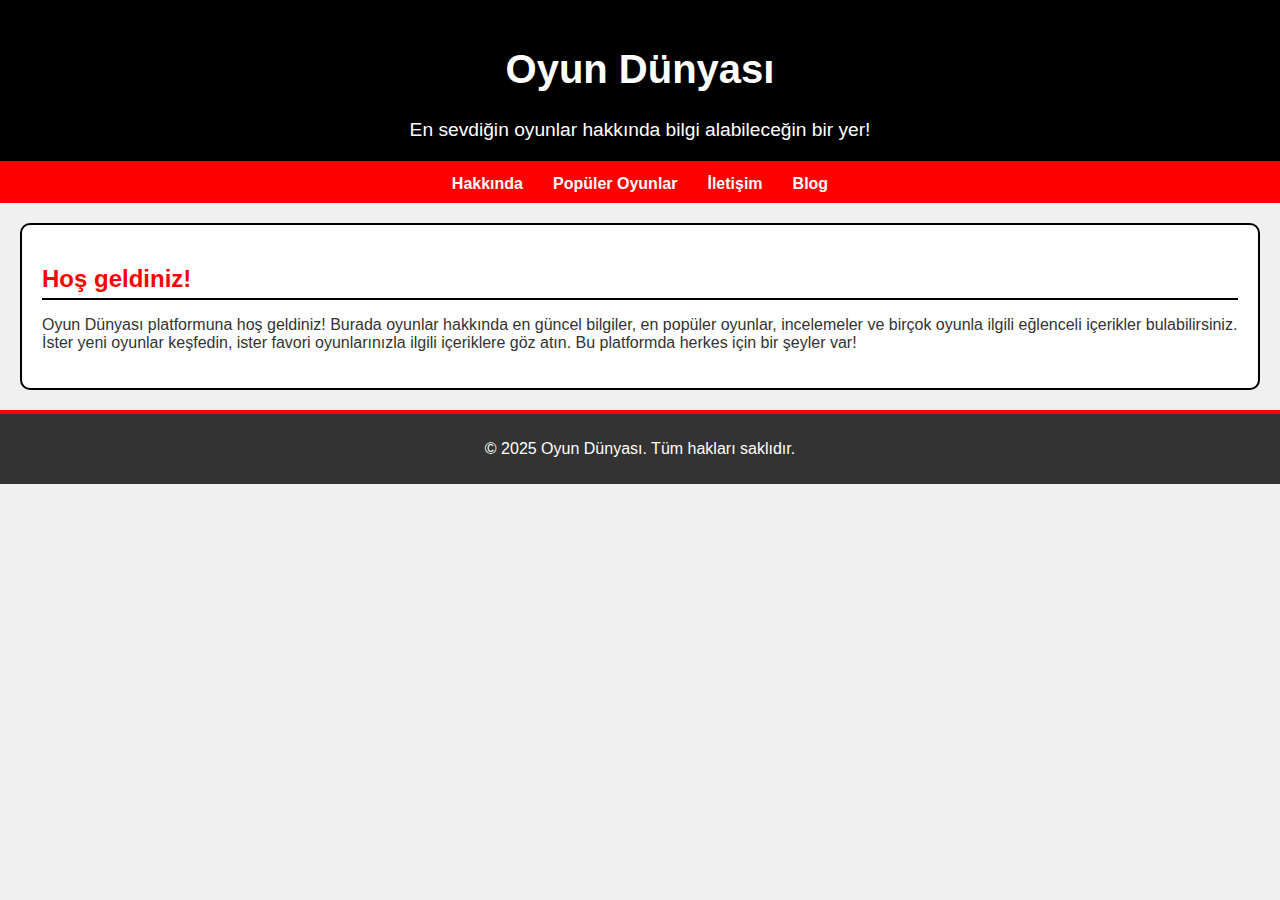
<file: index.html>
<!DOCTYPE html>
<html lang="tr">
<head>
    <meta charset="UTF-8">
    <meta name="viewport" content="width=device-width, initial-scale=1.0">
    <title>Oyun Dünyası</title>
    <link rel="stylesheet" href="style.css">
</head>
<body>
    <header>
        <h1>Oyun Dünyası</h1>
        <p>En sevdiğin oyunlar hakkında bilgi alabileceğin bir yer!</p>
    </header>

    <nav>
        <ul>
            <!-- Navigasyon Menüsü -->
            <li><a href="hakkinda.html">Hakkında</a></li>
            <li><a href="populer-oyunlar.html">Popüler Oyunlar</a></li>
            <li><a href="iletisim.html">İletişim</a></li>
            <li><a href="blog.html">Blog</a></li> 
        </ul>
    </nav>

    <section>
        <h2>Hoş geldiniz!</h2>
        <p>
            Oyun Dünyası platformuna hoş geldiniz! Burada oyunlar hakkında en güncel bilgiler, en popüler oyunlar, incelemeler ve birçok oyunla ilgili eğlenceli içerikler bulabilirsiniz. 
            İster yeni oyunlar keşfedin, ister favori oyunlarınızla ilgili içeriklere göz atın. Bu platformda herkes için bir şeyler var!
        </p>
    </section>

    <footer>
        <p>&copy; 2025 Oyun Dünyası. Tüm hakları saklıdır.</p>
    </footer>
</body>
</html>
</file>
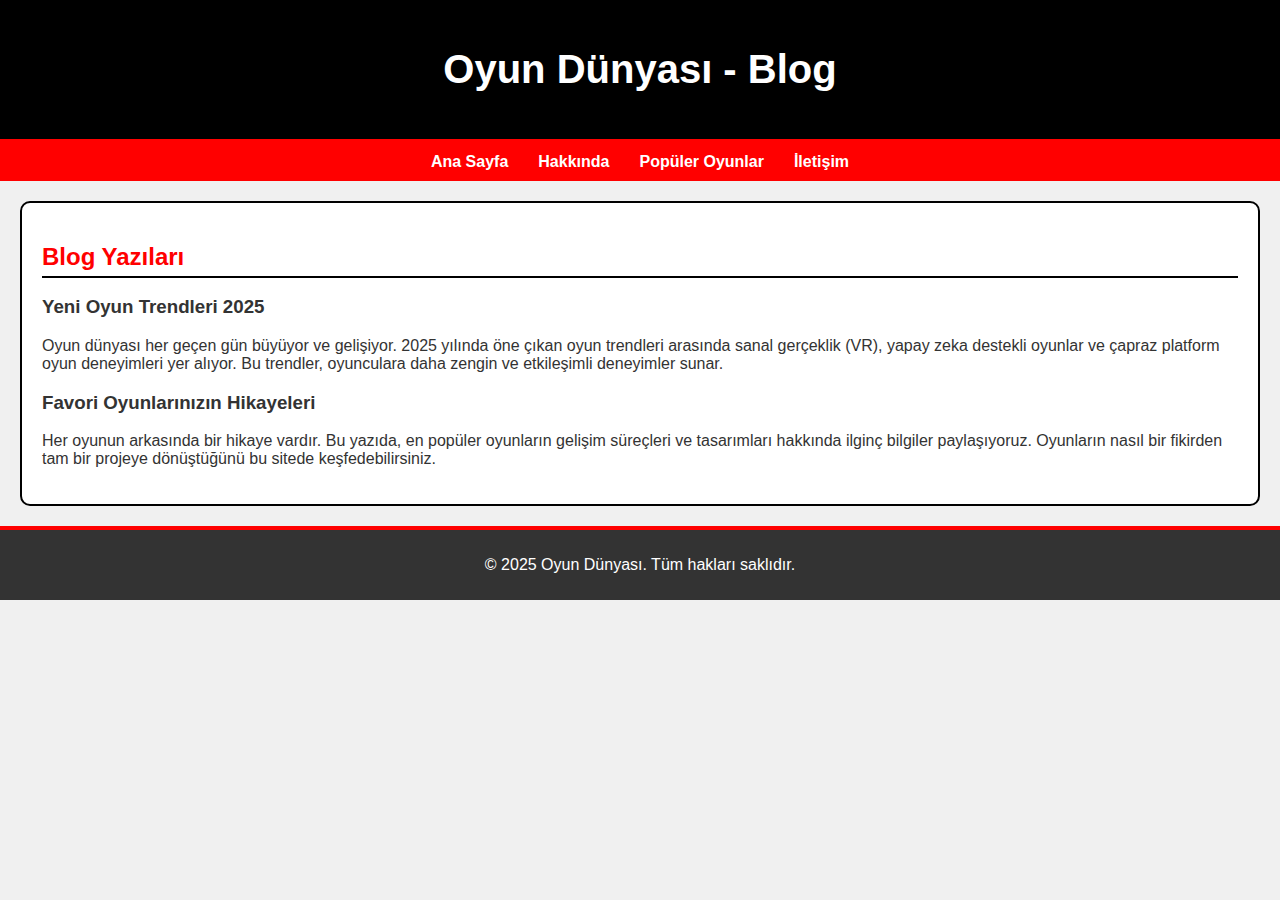
<file: blog.html>
<!DOCTYPE html>
<html lang="tr">
<head>
    <meta charset="UTF-8">
    <meta name="viewport" content="width=device-width, initial-scale=1.0">
    <title>Oyun Dünyası - Blog</title>
    <link rel="stylesheet" href="style.css">
</head>
<body>
    <header>
        <h1>Oyun Dünyası - Blog</h1>
    </header>

    <nav>
        <ul>
            <!-- Navigasyon Menüsü -->
            <li><a href="index.html">Ana Sayfa</a></li>
            <li><a href="hakkinda.html">Hakkında</a></li>
            <li><a href="populer-oyunlar.html">Popüler Oyunlar</a></li>
            <li><a href="iletisim.html">İletişim</a></li>
        </ul>
    </nav>

    <section>
        <h2>Blog Yazıları</h2>
        <article>
            <h3>Yeni Oyun Trendleri 2025</h3>
            <p>
                Oyun dünyası her geçen gün büyüyor ve gelişiyor. 2025 yılında öne çıkan oyun trendleri arasında sanal gerçeklik (VR), yapay zeka destekli oyunlar ve çapraz platform oyun deneyimleri yer alıyor. Bu trendler, oyunculara daha zengin ve etkileşimli deneyimler sunar.
            </p>
        </article>

        <article>
            <h3>Favori Oyunlarınızın Hikayeleri</h3>
            <p>
                Her oyunun arkasında bir hikaye vardır. Bu yazıda, en popüler oyunların gelişim süreçleri ve tasarımları hakkında ilginç bilgiler paylaşıyoruz. Oyunların nasıl bir fikirden tam bir projeye dönüştüğünü bu sitede keşfedebilirsiniz.
            </p>
        </article>
    </section>

    <footer>
        
        <p>&copy; 2025 Oyun Dünyası. Tüm hakları saklıdır.</p>
    </footer>
</body>
</html>
</file>
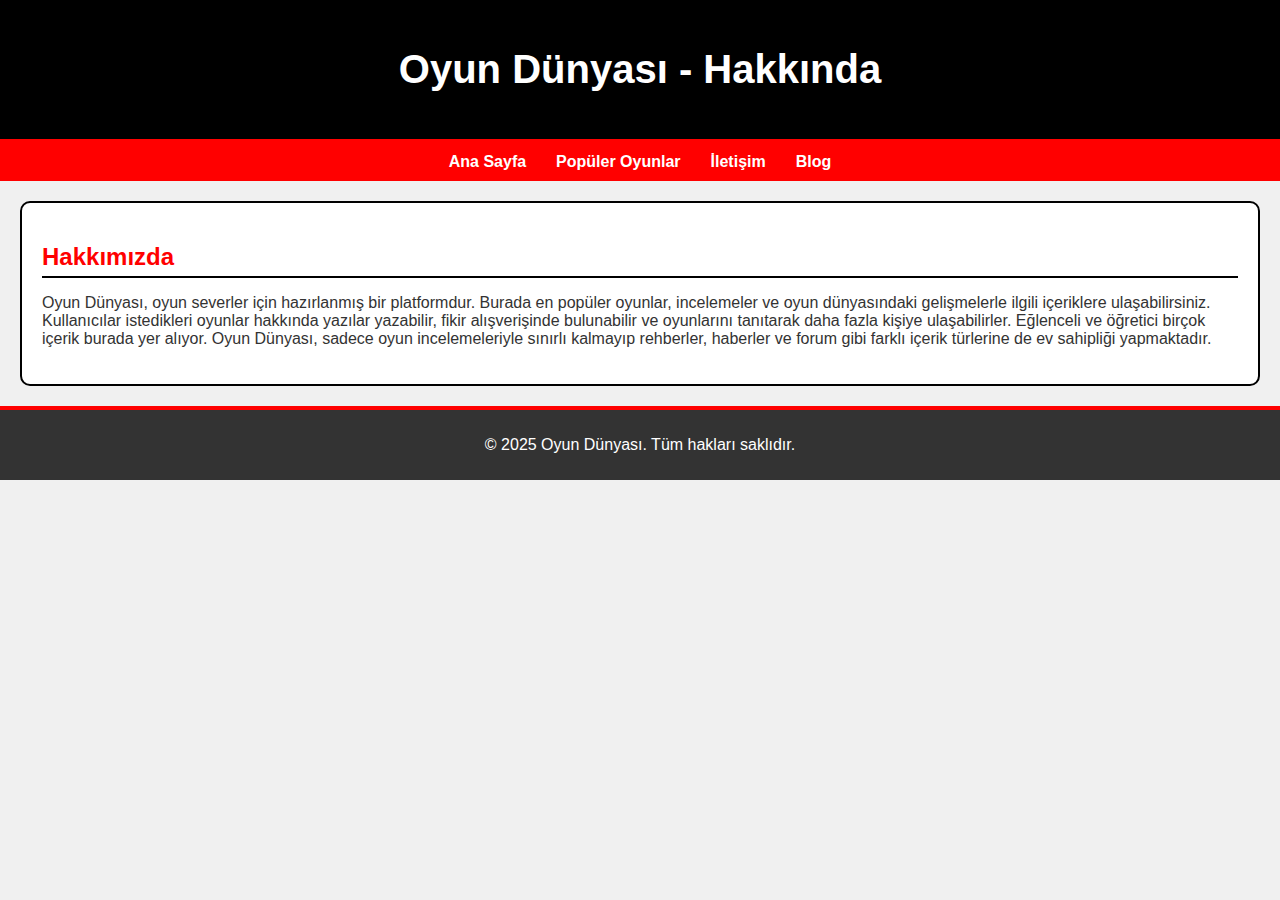
<file: hakkinda.html>
<!DOCTYPE html>
<html lang="tr">
<head>
    <meta charset="UTF-8">
    <meta name="viewport" content="width=device-width, initial-scale=1.0">
    <title>Oyun Dünyası - Hakkında</title>
    <link rel="stylesheet" href="style.css">
</head>
<body>
    <header>
        <h1>Oyun Dünyası - Hakkında</h1>
    </header>

    <nav>
        <ul>
            <!-- Navigasyon Menüsü -->
            <li><a href="index.html">Ana Sayfa</a></li>
            <li><a href="populer-oyunlar.html">Popüler Oyunlar</a></li>
            <li><a href="iletisim.html">İletişim</a></li>
            <li><a href="blog.html">Blog</a></li>
        </ul>
    </nav>

    <section>
        <h2>Hakkımızda</h2>
        <p>
            
            Oyun Dünyası, oyun severler için hazırlanmış bir platformdur. Burada en popüler oyunlar, incelemeler ve oyun dünyasındaki gelişmelerle ilgili içeriklere ulaşabilirsiniz. 
            Kullanıcılar istedikleri oyunlar hakkında yazılar yazabilir, fikir alışverişinde bulunabilir ve oyunlarını tanıtarak daha fazla kişiye ulaşabilirler. 
            Eğlenceli ve öğretici birçok içerik burada yer alıyor. Oyun Dünyası, sadece oyun incelemeleriyle sınırlı kalmayıp rehberler, haberler ve forum gibi farklı içerik türlerine de ev sahipliği yapmaktadır.
        </p>
    </section>

    <footer>
        
        <p>&copy; 2025 Oyun Dünyası. Tüm hakları saklıdır.</p>
    </footer>
</body>
</html>
</file>
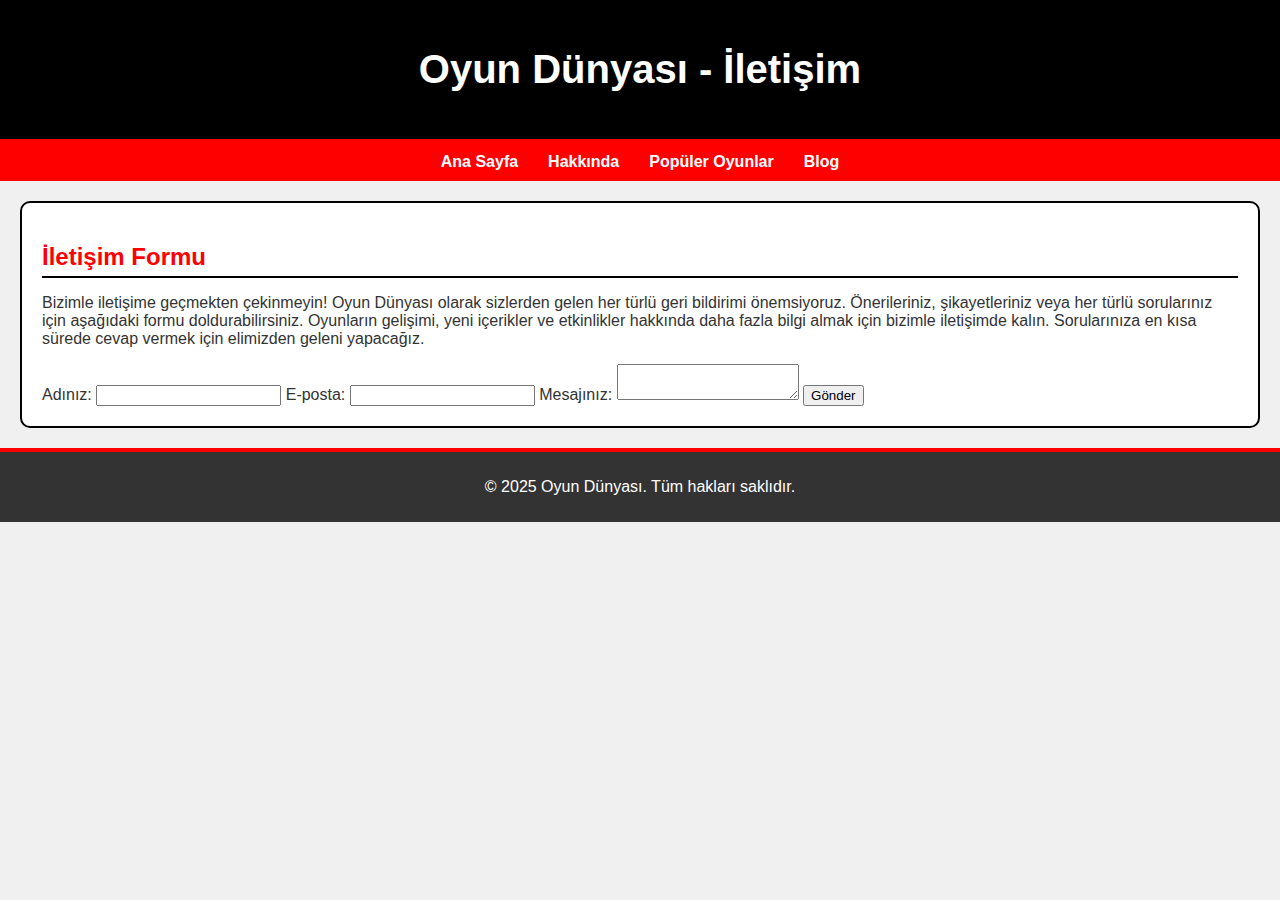
<file: iletisim.html>
<!DOCTYPE html>
<html lang="tr">
<head>
    <meta charset="UTF-8">
    <meta name="viewport" content="width=device-width, initial-scale=1.0">
    <title>Oyun Dünyası - İletişim</title>
    <link rel="stylesheet" href="style.css">
</head>
<body>
    <header>
        <h1>Oyun Dünyası - İletişim</h1>
    </header>

    <nav>
        <ul>
            <!-- Navigasyon Menüsü -->
            <li><a href="index.html">Ana Sayfa</a></li>
            <li><a href="hakkinda.html">Hakkında</a></li>
            <li><a href="populer-oyunlar.html">Popüler Oyunlar</a></li>
            <li><a href="blog.html">Blog</a></li>
        </ul>
    </nav>

    <section>
        <h2>İletişim Formu</h2>
        <p>
           
            Bizimle iletişime geçmekten çekinmeyin! Oyun Dünyası olarak sizlerden gelen her türlü geri bildirimi önemsiyoruz. Önerileriniz, şikayetleriniz veya her türlü sorularınız için aşağıdaki formu doldurabilirsiniz. 
            Oyunların gelişimi, yeni içerikler ve etkinlikler hakkında daha fazla bilgi almak için bizimle iletişimde kalın. 
            Sorularınıza en kısa sürede cevap vermek için elimizden geleni yapacağız.
        </p>
        <form>
            <label for="isim">Adınız:</label>
            <input type="text" id="isim" name="isim" required>

            <label for="email">E-posta:</label>
            <input type="email" id="email" name="email" required>

            <label for="mesaj">Mesajınız:</label>
            <textarea id="mesaj" name="mesaj" required></textarea>

            <button type="submit">Gönder</button>
        </form>
    </section>

    <footer>
       
        <p>&copy; 2025 Oyun Dünyası. Tüm hakları saklıdır.</p>
    </footer>
</body>
</html>
</file>
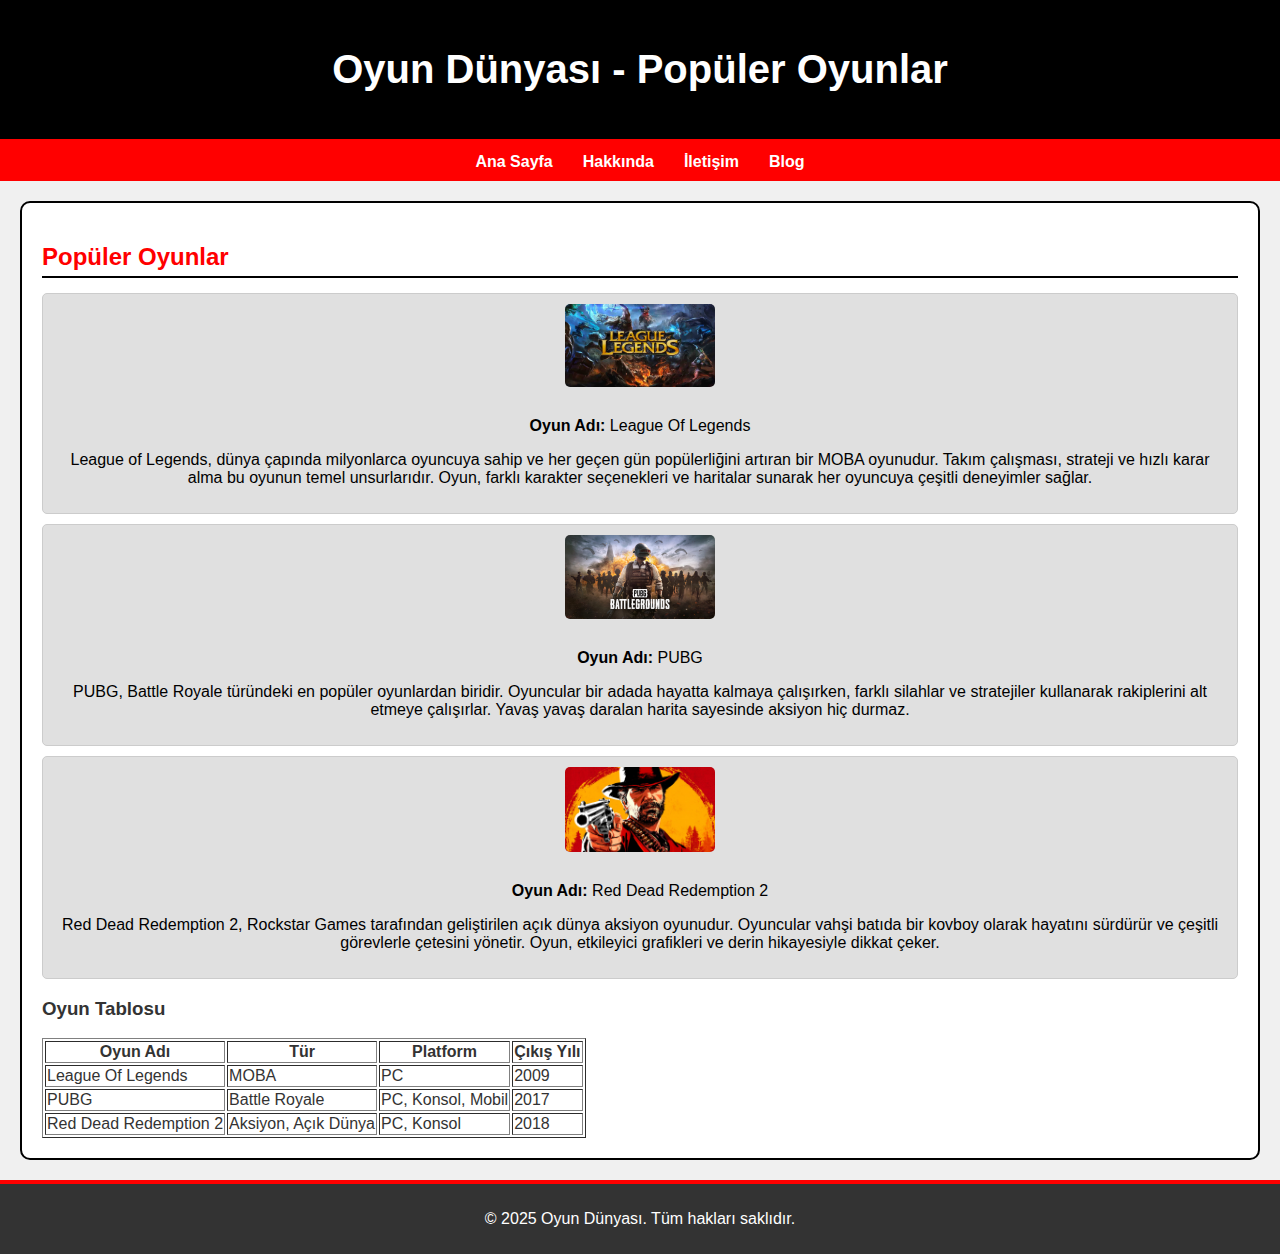
<file: populer-oyunlar.html>
<!DOCTYPE html>
<html lang="tr">
<head>
    <meta charset="UTF-8">
    <meta name="viewport" content="width=device-width, initial-scale=1.0">
    <title>Oyun Dünyası - Popüler Oyunlar</title>
    <link rel="stylesheet" href="style.css">
</head>
<body>
    <header>
        <h1>Oyun Dünyası - Popüler Oyunlar</h1>
    </header>

    <nav>
        <ul>
            <!-- Navigasyon Menüsü -->
            <li><a href="index.html">Ana Sayfa</a></li>
            <li><a href="hakkinda.html">Hakkında</a></li>
            <li><a href="iletisim.html">İletişim</a></li>
            <li><a href="blog.html">Blog</a></li>
        </ul>
    </nav>

    <section>
        <h2>Popüler Oyunlar</h2>
        <!-- Bu bölümde her oyun ayrı bir div olarak eklenir -->
        <div class="oyun">
            <img src="lol.jpg" alt="League Of Legends">
            <p><strong>Oyun Adı:</strong> League Of Legends</p>
            <p>
                League of Legends, dünya çapında milyonlarca oyuncuya sahip ve her geçen gün popülerliğini artıran bir MOBA oyunudur. 
                Takım çalışması, strateji ve hızlı karar alma bu oyunun temel unsurlarıdır. 
                Oyun, farklı karakter seçenekleri ve haritalar sunarak her oyuncuya çeşitli deneyimler sağlar.
            </p>
        </div>

        <div class="oyun">
            <img src="pubg.jpg" alt="PUBG">
            <p><strong>Oyun Adı:</strong> PUBG</p>
            <p>
                PUBG, Battle Royale türündeki en popüler oyunlardan biridir. 
                Oyuncular bir adada hayatta kalmaya çalışırken, farklı silahlar ve stratejiler kullanarak rakiplerini alt etmeye çalışırlar. 
                Yavaş yavaş daralan harita sayesinde aksiyon hiç durmaz.
            </p>
        </div>

        <div class="oyun">
            <img src="rdr2.jpg" alt="Red Dead Redemption 2">
            <p><strong>Oyun Adı:</strong> Red Dead Redemption 2</p>
            <p>
                Red Dead Redemption 2, Rockstar Games tarafından geliştirilen açık dünya aksiyon oyunudur. 
                Oyuncular vahşi batıda bir kovboy olarak hayatını sürdürür ve çeşitli görevlerle çetesini yönetir.
                Oyun, etkileyici grafikleri ve derin hikayesiyle dikkat çeker.
            </p>
        </div>

       
        <h3>Oyun Tablosu</h3>
        <table border="1">
            <thead>
                <tr>
                    <th>Oyun Adı</th>
                    <th>Tür</th>
                    <th>Platform</th>
                    <th>Çıkış Yılı</th>
                </tr>
            </thead>
            <tbody>
                <tr>
                    <td>League Of Legends</td>
                    <td>MOBA</td>
                    <td>PC</td>
                    <td>2009</td>
                </tr>
                <tr>
                    <td>PUBG</td>
                    <td>Battle Royale</td>
                    <td>PC, Konsol, Mobil</td>
                    <td>2017</td>
                </tr>
                <tr>
                    <td>Red Dead Redemption 2</td>
                    <td>Aksiyon, Açık Dünya</td>
                    <td>PC, Konsol</td>
                    <td>2018</td>
                </tr>
            </tbody>
        </table>
    </section>

    <footer>
        
        <p>&copy; 2025 Oyun Dünyası. Tüm hakları saklıdır.</p>
    </footer>
</body>
</html>
</file>
<file: style.css>
body {
    background-color: #f0f0f0;
    font-family: Arial, sans-serif;
    margin: 0;
    padding: 0;
    color: #333;
}

header {
    background-color: black;
    color: white;
    text-align: center;
    padding: 20px;
    border-bottom: 4px solid red;
}

header h1 {
    font-size: 2.5em;
}

header p {
    font-size: 1.2em;
    margin: 5px 0 0;
}

nav ul {
    display: flex;
    justify-content: center;
    background-color: red;
    margin: 0;
    padding: 10px 0;
    list-style: none;
}

nav ul li {
    margin: 0 15px;
}

nav ul li a {
    color: white;
    text-decoration: none;
    font-weight: bold;
}

nav ul li a:hover {
    text-decoration: underline;
}

section {
    padding: 20px;
    margin: 20px;
    background-color: white;
    border: 2px solid black;
    border-radius: 10px;
}

h2 {
    color: red;
    border-bottom: 2px solid black;
    padding-bottom: 5px;
    margin-bottom: 15px;
}

.oyun {
    background-color: #e0e0e0;
    border: 1px solid #ccc;
    border-radius: 5px;
    margin: 10px 0;
    padding: 10px;
    text-align: center;
}

.oyun img {
    border-radius: 5px;
    margin-bottom: 10px;
    width: 150px;
    height: auto;
}

.oyun p {
    color: black;
}

#iletisim p {
    font-size: 1.1em;
}

footer {
    background-color: #333;
    color: white;
    text-align: center;
    padding: 10px 0;
    margin-top: 20px;
    border-top: 4px solid red;
}
</file>
